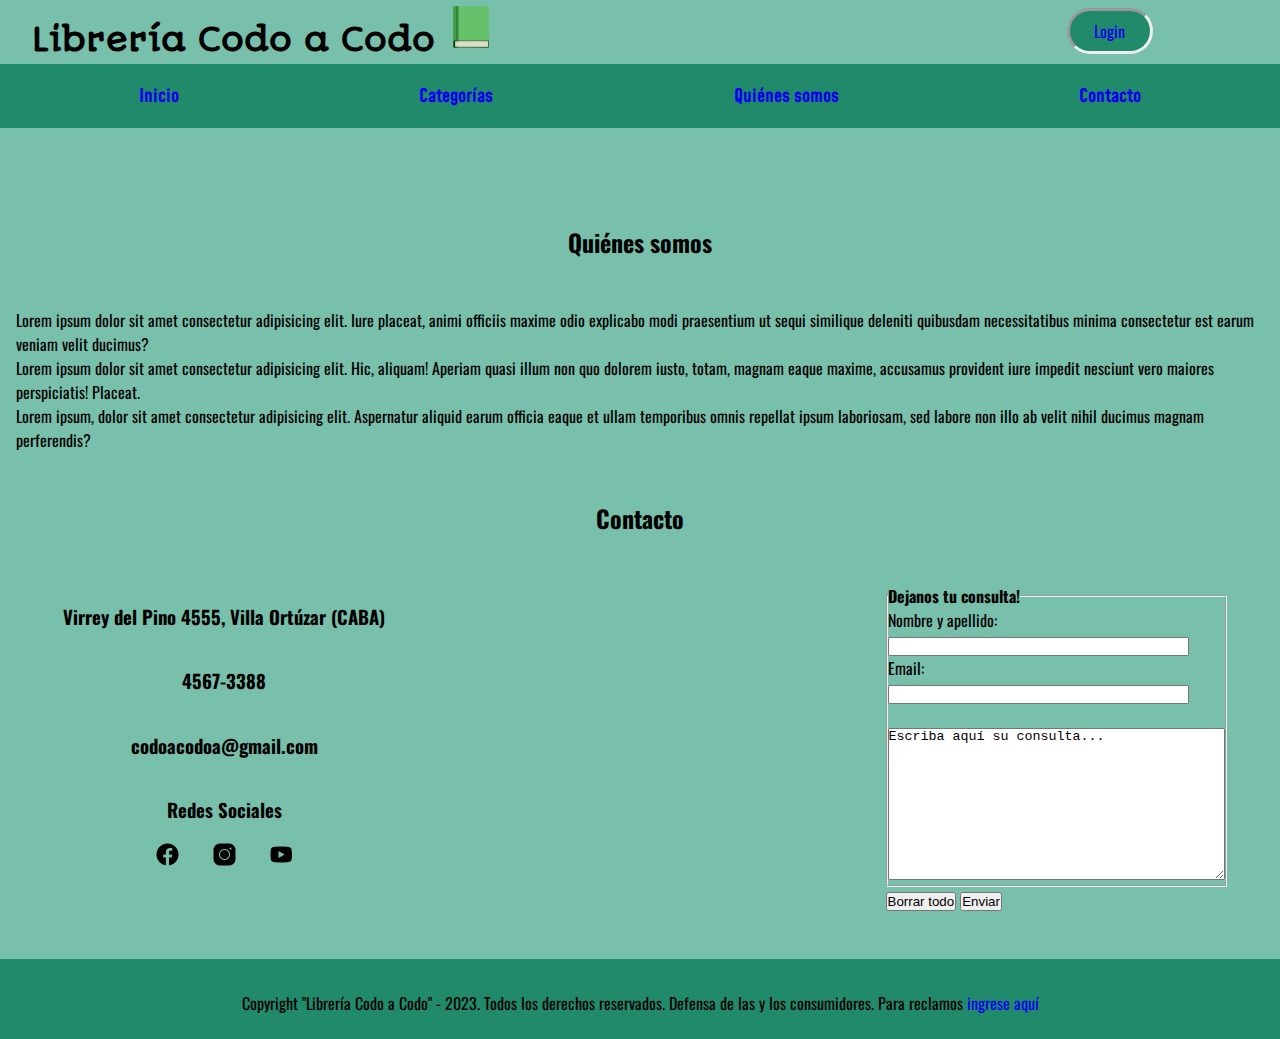
<file: html/index.html>
<!DOCTYPE html>
<html lang="en">
<head >
    <meta charset="UTF-8">
    <meta name="viewport" content="width=device-width, initial-scale=1.0">
    <title>Principal</title>
    <link rel="stylesheet" href="/css/style.css">
    <link rel="preconnect" href="https://fonts.googleapis.com">
    <link rel="preconnect" href="https://fonts.gstatic.com" crossorigin>
    <link href="https://fonts.googleapis.com/css2?family=Autour+One&family=Dancing+Script&family=Mohave&family=Oswald&display=swap" rel="stylesheet">
    <link rel="icon" href="/media/icon/icons8-book-48.ico">
</head>
<body>
    <div >
        <div class="header-nav-container" id="header-nav-container"></div>
        <main class="item main">
            <h2 id="seccionQuienesSomos">Quiénes somos</h2>
            <div class="seccionQuienesSomos" >
                
                <p>Lorem ipsum dolor sit amet consectetur adipisicing elit. Iure placeat, animi officiis maxime odio explicabo modi praesentium ut sequi similique deleniti quibusdam necessitatibus minima consectetur est earum veniam velit ducimus?</p>
                <p>Lorem ipsum dolor sit amet consectetur adipisicing elit. Hic, aliquam! Aperiam quasi illum non quo dolorem iusto, totam, magnam eaque maxime, accusamus provident iure impedit nesciunt vero maiores perspiciatis! Placeat.</p>
                <p>Lorem ipsum, dolor sit amet consectetur adipisicing elit. Aspernatur aliquid earum officia eaque et ullam temporibus omnis repellat ipsum laboriosam, sed labore non illo ab velit nihil ducimus magnam perferendis?</p>
            </div>
            <h2 id="seccionContacto">Contacto</h2>
            <div class="seccionContacto" >
                    <div id="datosContacto">
                        <ul>
                            <li><h3>Virrey del Pino 4555, Villa Ortúzar (CABA)</h3></li>
                            <li><h3>4567-3388</h3></li>
                            <li><h3>codoacodoa@gmail.com</h3></li>
                            <li><h3>Redes Sociales</h3></li>
                            <li><ul class="redesSociales">
                                <li id="facebook"><a href=""><img src="/media/image/icons8-facebook-50.png" height="25em" width="25em" alt=""></a></li>
                                <li id="instagram"><a href=""><img src="/media/image/icons8-instagram-50.png" height="25em" width="25em" alt=""></a></li>
                                <li id="youtube"><a href=""><img src="/media/image/icons8-youtube-50.png"  height="25em" width="25em" alt=""></a></li>
                            </ul></li>
                        </ul>
                        
                    </div>
                    <div id="mapa">
                        <iframe src="https://www.google.com/maps/embed?pb=!1m18!1m12!1m3!1d6570.067672270353!2d-58.47630414422815!3d-34.57801038635882!2m3!1f0!2f0!3f0!3m2!1i1024!2i768!4f13.1!3m3!1m2!1s0x95bcb671c0e6a223%3A0x5ecb08626a9d3595!2sVirrey%20del%20Pino%204555%2C%20C1430CAS%20CABA!5e0!3m2!1ses-419!2sar!4v1696530061154!5m2!1ses-419!2sar" width="100%" height="100%" style="border:0;" allowfullscreen="" loading="lazy" referrerpolicy="no-referrer-when-downgrade"></iframe>
                    </div>
                
                <div id="formularioContacto">
                    <form action="" method="post" >
                        <fieldset>
                            <legend><h4>Dejanos tu consulta!</h4></legend>
                            <label for="nombreApellido">Nombre y apellido:</label><br>
                            <input type="text" id="nombreApellido" name="nombreApellido" size="35" maxlength="50" required><br>
                            <label for="email">Email:</label><br>
                            <input type="email" id="email" name="email" size="35" maxlength="50" required><br><br>
                            <textarea name="consulta" id="consulta" cols="40" rows="10" required>Escriba aquí su consulta...</textarea >
                        </fieldset>
                        <input type="reset" value="Borrar todo">
                        <input type="submit" value="Enviar">
                    </form>
                </div>
            </div>
        </main>
        <footer class="item footer" id="footer-container"></footer>
        <script src="/js/headerFooter.js"></script>
        
    </div>
</body>
</html>
</file>
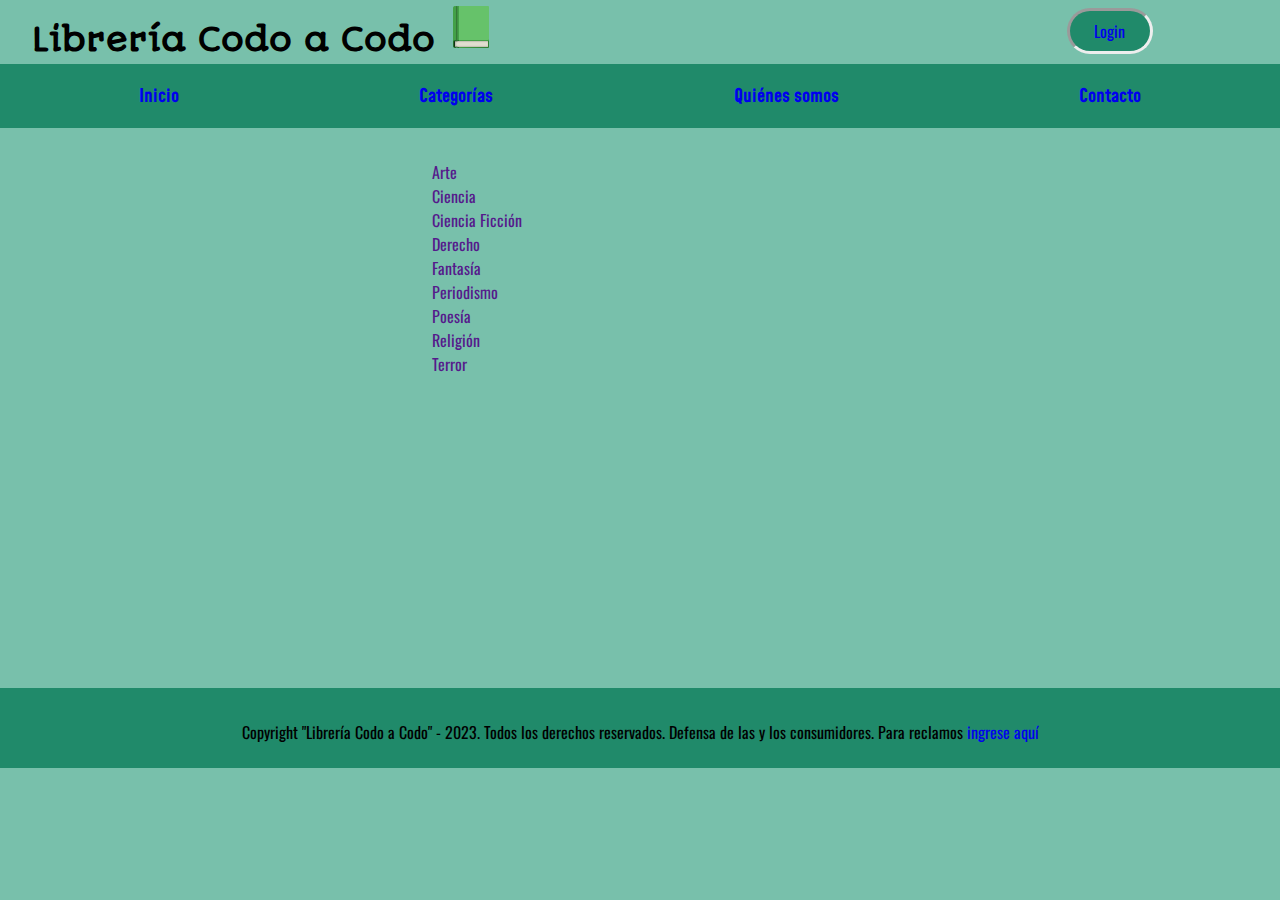
<file: html/categorias.html>
<!DOCTYPE html>
<html lang="en">
<head>
    <meta charset="UTF-8">
    <meta name="viewport" content="width=device-width, initial-scale=1.0">
    <title>Categorias</title>
    <link rel="stylesheet" href="/css/style.css">
    <link rel="preconnect" href="https://fonts.googleapis.com">
    <link rel="preconnect" href="https://fonts.gstatic.com" crossorigin>
    <link href="https://fonts.googleapis.com/css2?family=Autour+One&family=Dancing+Script&family=Mohave&family=Oswald&display=swap" rel="stylesheet">
    <link rel="icon" href="/media/icon/icons8-book-48.ico">
</head>
<body>
    <header class="item header" id="header-nav-container"></header>
    <main class="item main">
        <div class="contenedor-categorias">

            <ul class="lista-categorias">
                <li class="item-categoria"><a href="">Arte</a></li>
                <li class="item-categoria"><a href="">Ciencia</a></li>
                <li class="item-categoria"><a href="">Ciencia Ficción</a></li>
                <li class="item-categoria"><a href="">Derecho</a></li>
                <li class="item-categoria"><a href="">Fantasía</a></li>
                <li class="item-categoria"><a href="">Periodismo</a></li>
                <li class="item-categoria"><a href="">Poesía</a></li>
                <li class="item-categoria"><a href="">Religión</a></li>
                <li class="item-categoria"><a href="">Terror</a></li>
            </ul>

        </div>
        
    </main>
    <footer id="footer-container"></footer>
    <script src="/js/headerFooter.js"></script>
</body>
</html>
</file>
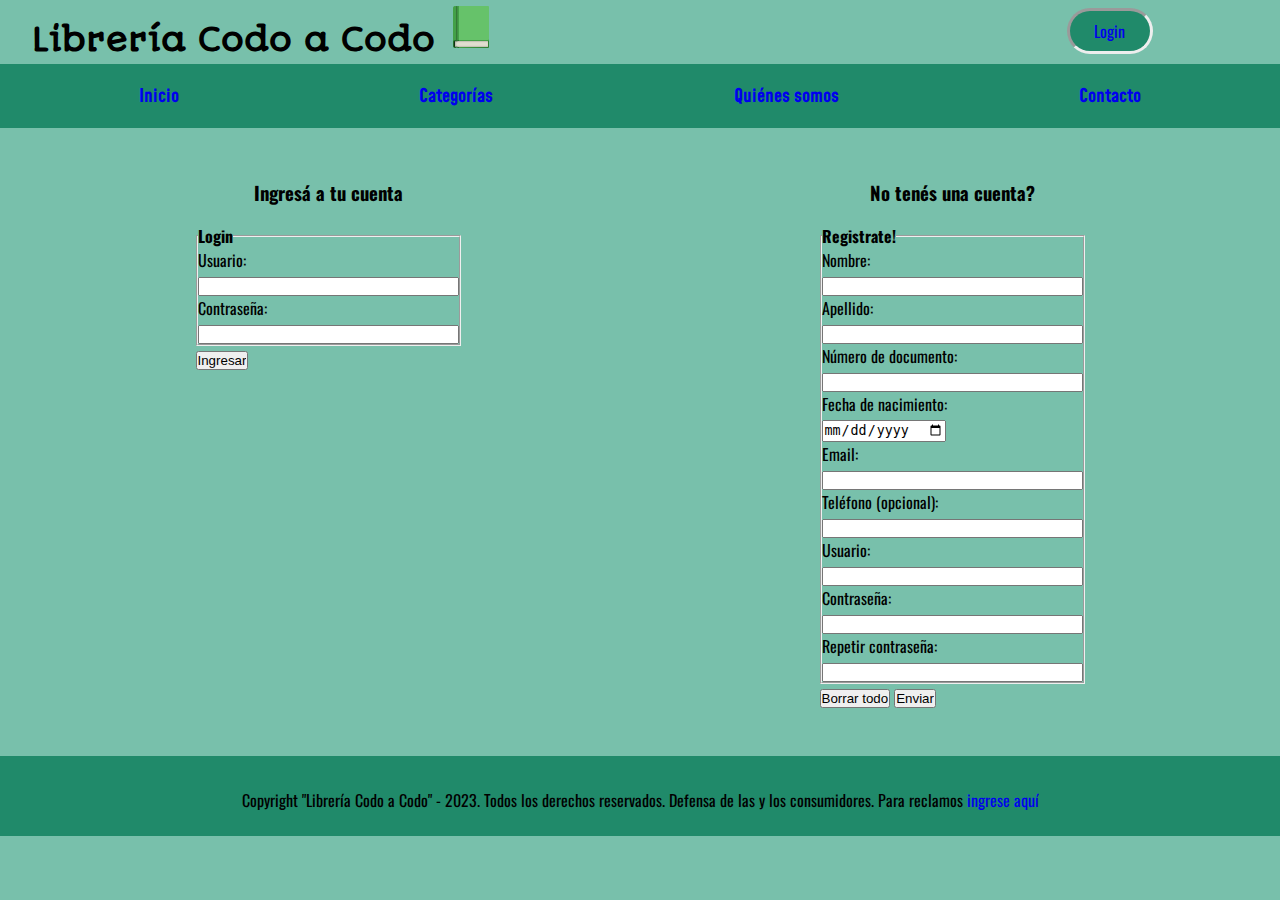
<file: html/login.html>
<!DOCTYPE html>
<html lang="en">
<head>
    <meta charset="UTF-8">
    <meta name="viewport" content="width=device-width, initial-scale=1.0">
    <title>Login</title>
    <link rel="stylesheet" href="/css/style.css">
    <link rel="preconnect" href="https://fonts.googleapis.com">
<link rel="preconnect" href="https://fonts.gstatic.com" crossorigin>
<link href="https://fonts.googleapis.com/css2?family=Autour+One&family=Dancing+Script&family=Mohave&family=Oswald&display=swap" rel="stylesheet">
<link rel="icon" href="/media/icon/icons8-book-48.ico">
</head>
<body>
    <header id="header-nav-container"></header>
    <main class="main-login">
        
        <div id="formularioLogin">
            <h3>Ingresá a tu cuenta</h3>
            <form action="" method="post" >
                <fieldset>
                    <legend><h4>Login</h4></legend>
                    <label for="usuario">Usuario:</label><br>
                    <input type="text" name="usuario" id="usuario" size="30" maxlength="30" required><br>
                    <label for="contraseña">Contraseña:</label><br>
                    <input type="password" name="contraseña" id="contraseña" size="30" maxlength="30" required>
            </fieldset>
            <input type="submit" value="Ingresar">
            </form>
        </div>
        <div id="formularioRegistro">
            <h3>No tenés una cuenta?</h3>
            <form action="" method="post" >
                <fieldset>
                    <legend><h4>Registrate!</h4></legend>
                    <label for="nombre">Nombre: </label><br>
                    <input type="text" id="nombre" name="nombre" size="30" maxlength="30" required><br>
                    <label for="apellido">Apellido: </label><br>
                    <input type="text" id="apellido" name="apellido" size="30" maxlength="30" required><br>
                    <label for="numeroDocumento">Número de documento: </label><br>
                    <input type="text" id="numeroDocumento" name="numeroDocumento" size="30" maxlength="30" required><br>
                    <label for="fechaNacimiento">Fecha de nacimiento: </label><br>
                    <input type="date" id="fechaNacimiento" name="fechaNacimiento" size="30" maxlength="30" required><br>
                    <label for="email">Email: </label><br>
                    <input type="email" id="email" name="email" size="30" maxlength="30" required><br>
                    <label for="telefono">Teléfono (opcional): </label><br>
                    <input type="tel" id="telefono" name="telefono" size="30" maxlength="30" ><br>
                    <label for="usuario">Usuario: </label><br>
                    <input type="text" id="usuario" name="usuario" size="30" maxlength="30" required><br>
                    <label for="contraseña">Contraseña: </label><br>
                    <input type="password" id="contraseña" name="contraseña" size="30" maxlength="30" required><br>
                    <label for="repetirContraseña">Repetir contraseña: </label><br>
                    <input type="password" id="repetirContraseña" name="repetirContraseña" size="30" maxlength="30" required><br>
            </fieldset>
            <input type="reset" value="Borrar todo">
            <input type="submit" value="Enviar">
            </form>
        </div>
    </main>
    <footer id="footer-container"></footer>
    <script src="/js/headerFooter.js"></script>
</body>
</html>
</file>
<file: css/style.css>
/*GENERAL*/

*{
    padding: 0em;
    margin: 0em;
     
    
}
h1{
    padding-bottom: 0.2em;
    padding-left: 1em;
    padding-top: 0.1em;
    text-align: left;
    font-family: "Autour One", sans-serif;
}
h2{
    text-align: center;
    padding: 2em;
}

h3{
    text-align: center;
    padding: 1em;
}

a{
    text-decoration: none;
}

ul{
    list-style-type: none;
}

@keyframes slideInLeft{
    0%{
        transform: translateX(-30em) ;
    }
    
    100%{
        transform: translateX(0);
    }
}





body{
    background-color: rgb(120, 192, 171);
    font-family: "Oswald",sans-serif;  
}



/*HEADER-NAV*/

.header-nav-container {
    display: grid;
    grid-template-columns: repeat(4, 1fr);
    grid-template-rows: repeat(2, 1fr);
    grid-column-gap: 0px;
    grid-row-gap: 0px;
}
    
header { grid-area: 1 / 1 / 2 / 7; }
nav { grid-area: 2 / 1 / 3 / 7; } 


#header-nav-container{
    position: sticky;
    top: 0em;
    z-index: 1;
}

/*HEADER*/
header{
    display: grid;
    grid-area: 100%/100%;
    height: 4em;
    background-color: rgb(120, 192, 171);
    align-items: center;
}

.header-container {
    display: grid;
    grid-template-columns: repeat(6, 1fr);
    grid-template-rows: 1fr;
    grid-column-gap: 0px;
    grid-row-gap: 0px;
    }
    
#titulo { grid-area: 1 / 1 / 2 / 6; }
#login{ grid-area: 1 / 6 / 2 / 7; }
    


#login{
    
    text-align: center;
    text-justify: center;
    align-items: center;
    justify-items: center;
    border-radius: 10em;
    border-style: inset;
    background-color: rgb(32, 138, 106);
    width: 5em;
    height: 2em;
    margin-top: 0.5em;
    padding-top: 0.5em;
}

#login:hover{
    background-color: rgb(72, 177, 142);
    border-style:outset;
}

#titulo{
    -ms-grid-row-span: 5fr;
    animation: slideInLeft 1s ease-in-out 0.2s 1 normal both;
}
/*NAV*/

nav{
    display: grid;
    grid-area: 100%/100%;
    height: 4em;
    background-color: rgb(32, 138, 106);
    align-items: center;
    font-family: "Mohave", sans-serif;
   margin-bottom: 0;
    
    
    
}

.navegacion{
    display: grid;
    grid-column: 1fr 1fr 1fr 1fr;
    grid-template-areas: "categorias inicio quienes contacto";
    justify-content: space-around;

}






/*MAIN*/

main{
    margin-top: 0;
    top: 0em;
    position: relative;
    min-height: 30em;
    margin-top: 5em;
    padding: 1em;
}



/*FOOTER*/ 

footer{
    grid-area: footer;
    position:static;
    bottom: 0em;
    left: 0em;
    height:5em;
    background-color: rgb(32, 138, 106);
    z-index: 0;
    
    text-align: center;
    align-items: center;
}

#copyrightReclamos{
    text-align: center;
    margin-top: 2em;
    padding-top: 2em;
}


    

/*INDEX*/

.seccionContacto{
    display: grid;
    grid-template-columns: repeat(3, 1fr);
    grid-template-rows: 1fr;
    grid-column-gap: 0px;
    grid-row-gap: 0px;
    justify-items: center;
    justify-content: space-between;
    }
    
    
#datosContacto {
    height: 50%;
    grid-area: 1 / 1 / 2 / 2;  
    align-content: center;
    
    
}
.redesSociales{
    display: grid;
    grid-template-columns: repeat(7, 1fr);
    grid-template-rows: 1fr;
    grid-column-gap: 2em;
    grid-row-gap: 0px;
    justify-items: center;
    }
    
    #facebook { grid-area: 1 / 3 / 2 / 4; }
    #instagram { grid-area: 1 / 4 / 2 / 5; }
    #youtube { grid-area: 1 / 5 / 2 / 6; }


#mapa { 
    
    grid-area: 1 / 2 / 2 / 3;
    height: 20em;
    width: 20em;
}

#formularioContacto { 
        grid-area: 1 / 3 / 2 / 4; 
    }
       
    

#seccionQuienesSomos{
    margin-top: 0;
    padding-top: 0;
    scroll-margin-top: 6em;
    
}

#seccionContacto{
    scroll-margin-top: 4em;
}

/*LOGIN*/


.main-login{
    display: grid;
    grid-template-columns: repeat(6, 1fr);
    grid-template-rows: 1fr;
    grid-column-gap: 0em;
    grid-row-gap: 0px;
    justify-items: center;
    justify-content: space-between;
    
    }
 
    
#formularioLogin { grid-area: 1 / 2 / 2 / 3;  }
#formularioRegistro { grid-area: 1 / 5 / 2 / 6; }
    



/*CATEGORIAS*/

.contenedor-categorias {
    display: grid;
    grid-template-columns: repeat(3, 1fr);
    grid-template-rows: 1fr;
    grid-column-gap: 0px;
    grid-row-gap: 0px;
    }
    
    .lista-categorias { 
        grid-area: 1 / 2 / 2 / 3; 
    }
</file>
